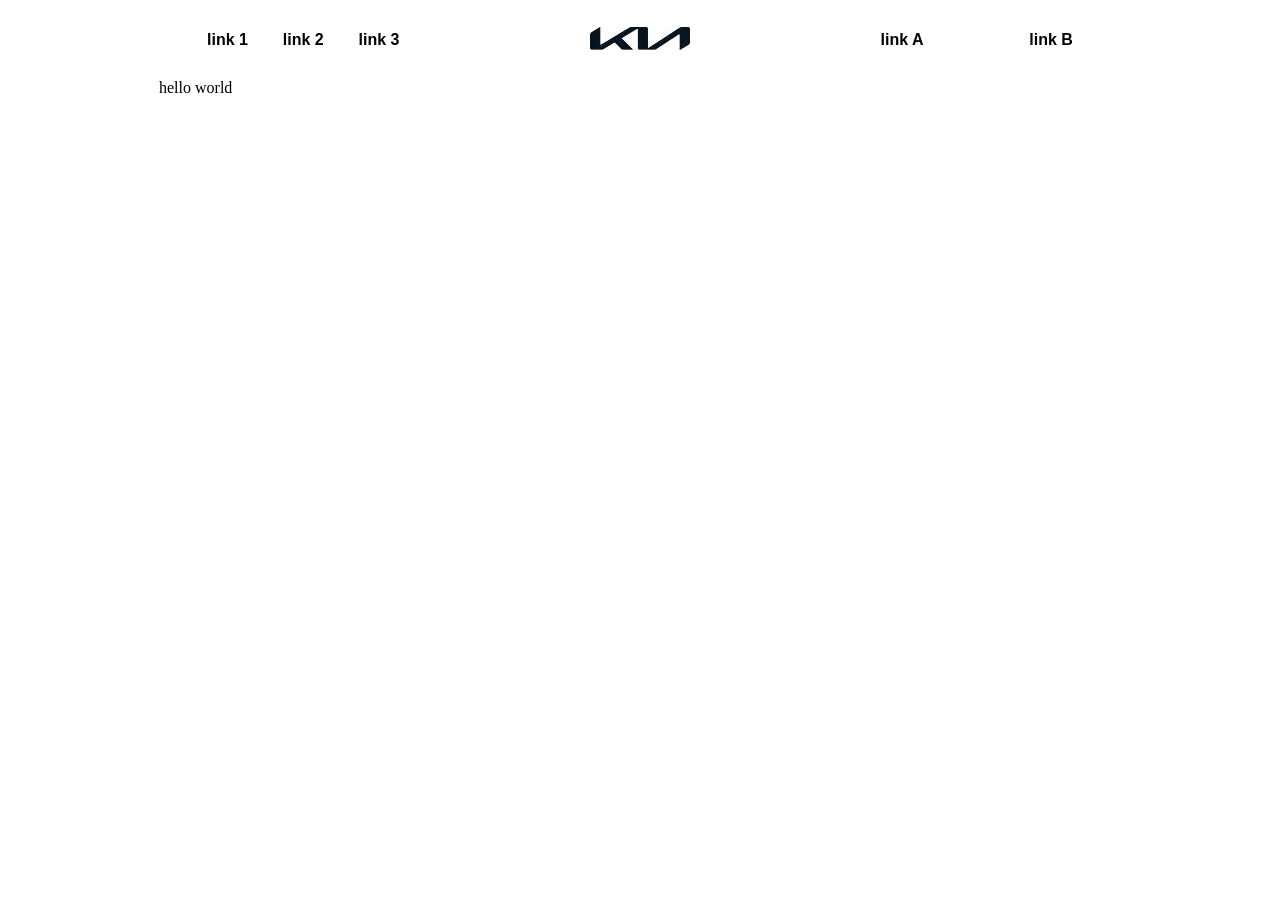
<file: index.html>
<!DOCTYPE html>
<html lang="en">
<head>
    <meta charset="UTF-8">
    <meta name="viewport" content="width=device-width, initial-scale=1.0">
    <title>Car page</title>
    <link rel="stylesheet" href="/css/reset.css">
    <link rel="stylesheet" href="/css/styles.css">
</head>
<body>

    <div id="main-nav">
        <div class="container d-flex">
          
            <div id="section-1" class="d-flex">
                <a href="#" class="nav-link">link 1</a>
                <a href="#" class="nav-link">link 2</a>
                <a href="#" class="nav-link">link 3</a>

     

            </div>
            <div id="section-2" class="d-flex">
                <a href="#"><img src="/img/download.avif" alt="" srcset=""></a>
            </div>
            <div id="section-3" class="d-flex">
                <button class="nav-link">link A</button>
                <button class="nav-link">link B</button>
            </div>

        </div>
    </div>

    <div class="container">
        <h1>hello world</h1>
    </div>
    
</body>
</html>
</file>
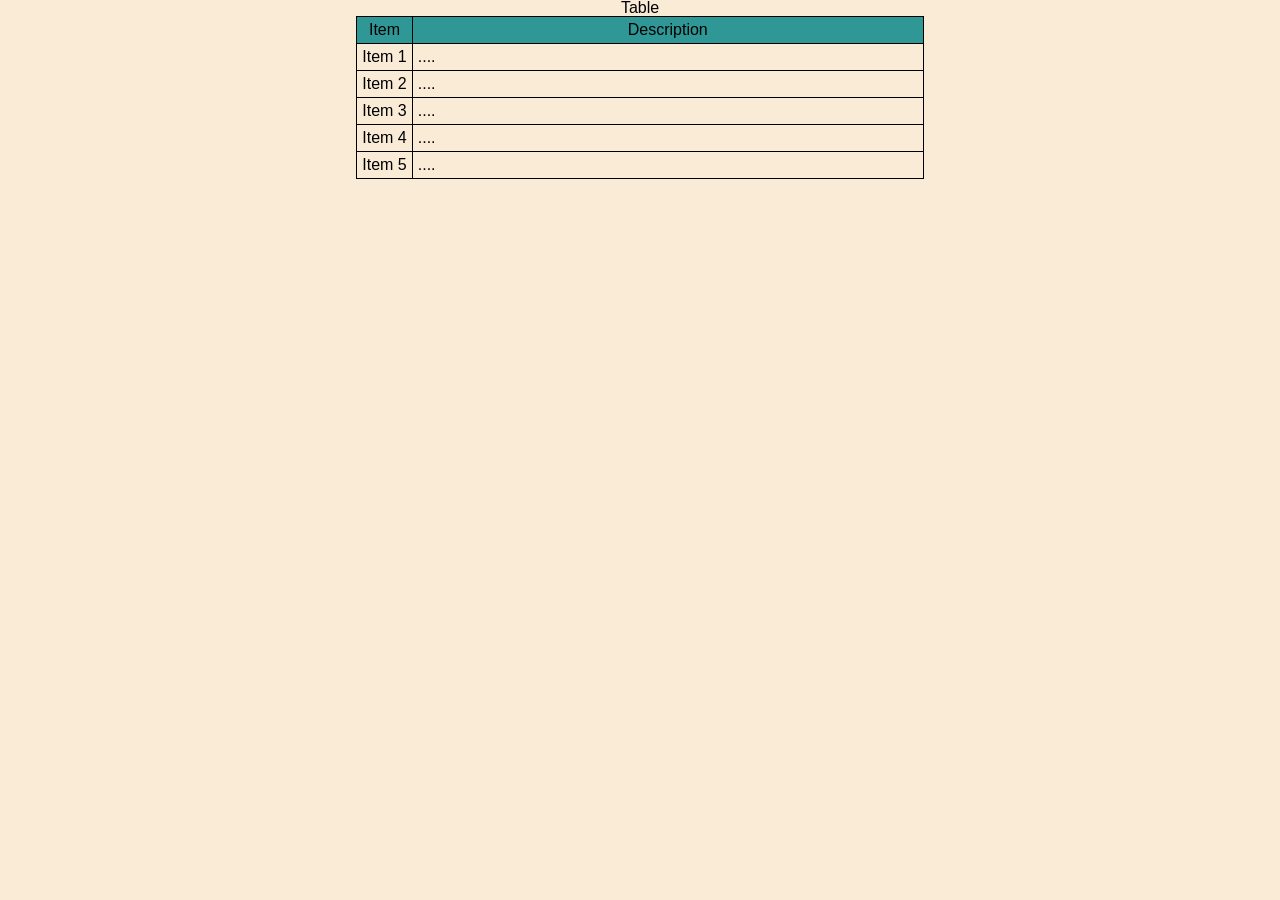
<file: ejer-1/index.html>
<!DOCTYPE html>
<html lang="en">
<head>
    <meta charset="UTF-8">
    <meta name="viewport" content="width=device-width, initial-scale=1.0">
    <link rel="stylesheet" href="reset.css">
    <link rel="stylesheet" href="index.css">
    <title>Tables</title>
</head>
<body>
    <h1>Table</h1>
    <table style="margin: 0 auto;" align="center">
        <tr>
            <th>Item</th>
            <th id="Description" style="width: 500px;">Description</th>
        </tr>
        <tr>
            <td>Item 1</td>
            <td >....</td>
        </tr>
        <tr>
            <td>Item 2</td>
            <td>....</td>
        </tr>
        <tr>
            <td>Item 3</td>
            <td>....</td>
        </tr>
        <tr>
            <td>Item 4</td>
            <td>....</td>
        </tr>
        <tr>
            <td>Item 5</td>
            <td>....</td>
        </tr>
    </table>
</body>
</html>
</file>
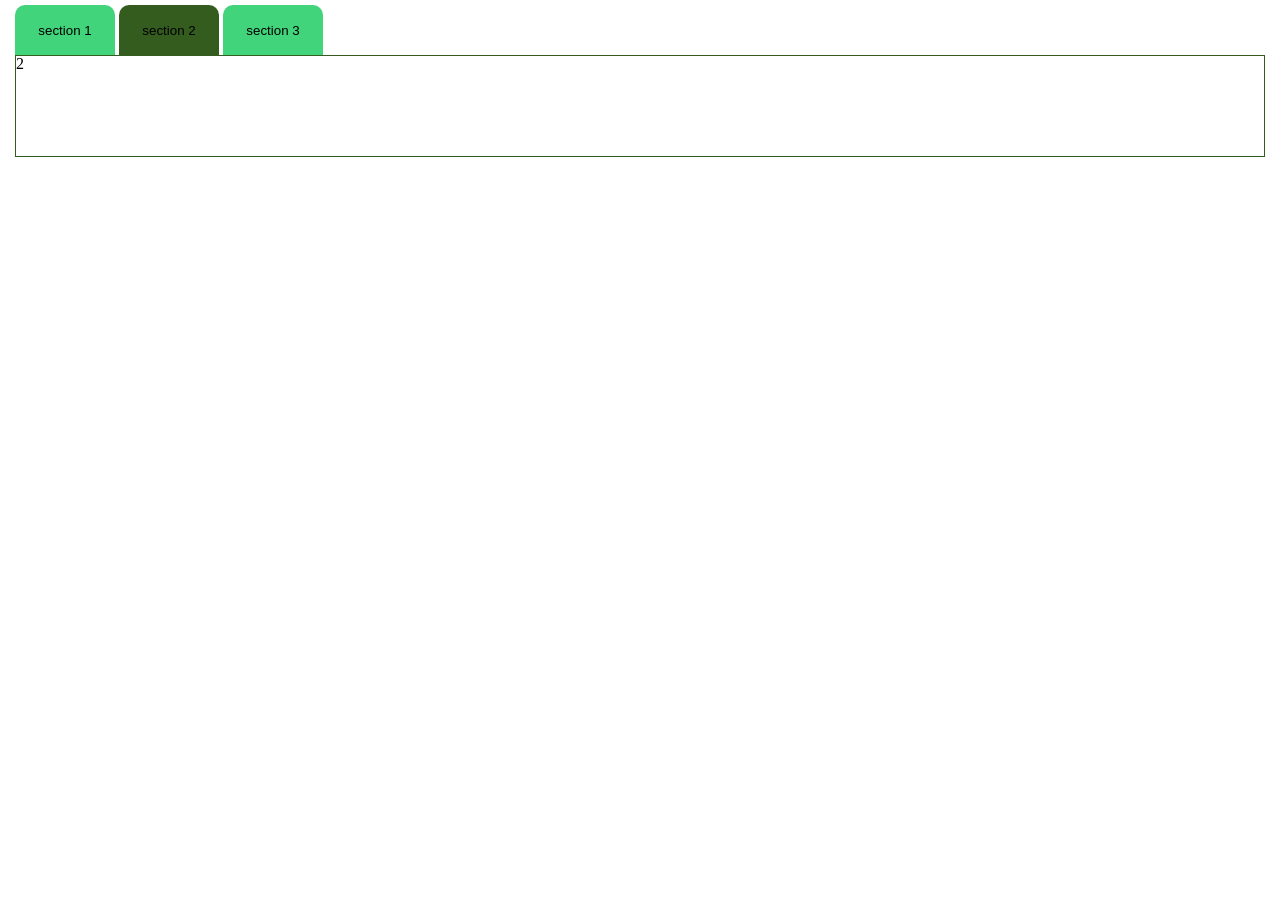
<file: ejer-2.0/index.html>
<!DOCTYPE html>
<html lang="en">
<head>
    <meta charset="UTF-8">
    <meta name="viewport" content="width=device-width, initial-scale=1.0">
    <link rel="stylesheet" href="reset.css">
    <link rel="stylesheet" href="index.css">
    <title>Document</title>
</head>
<body>
    <div class="container">
        <div class="sections">
            <button class="section-selector" id="section1">section 1</button>
            <button class="section-selector active" id="section2">section 2</button>
            <button class="section-selector" id="section3">section 3</button>
        </div>
        <div class="content">
            <div class="section-content display-none" id="content1">1</div>
            <div class="section-content" id="content2">2</div>
            <div class="section-content display-none" id="content3">3</div>
        </div>
    </div>
    <!-- aqui vamos agregar javascript -->
</body>
</html>
</file>
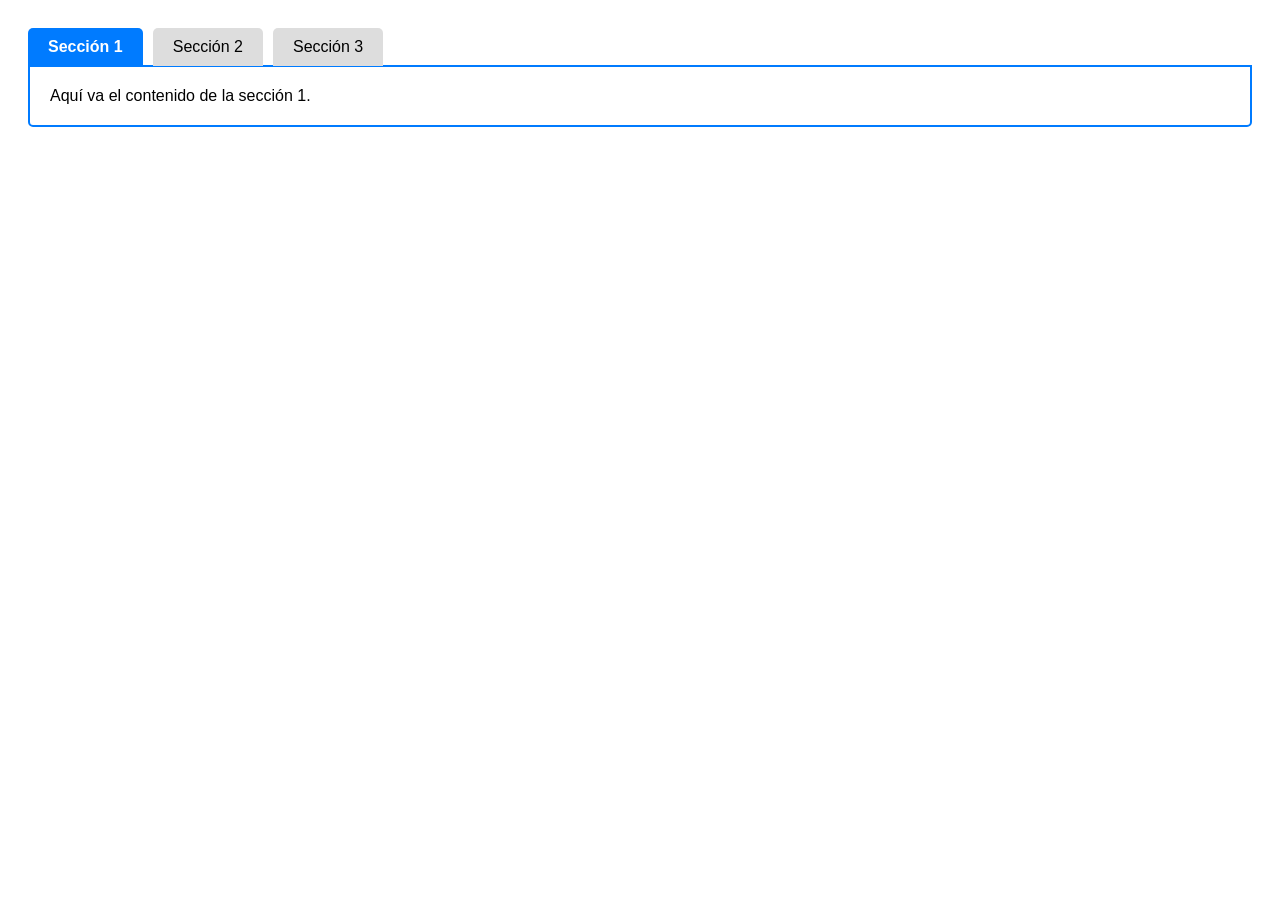
<file: ejer-2.1/index.html>
<!DOCTYPE html>
<html lang="en">
<head>
    <meta charset="UTF-8">
    <meta name="viewport" content="width=device-width, initial-scale=1.0">
    <link rel="stylesheet" href="index.css">
    <title>Document</title>
</head>
<body>
    <div class="tabs">
        <div class="tab active">Sección 1</div>
        <div class="tab">Sección 2</div>
        <div class="tab">Sección 3</div>
    </div>

    <div class="content-box">
        Aquí va el contenido de la sección 1.
    </div>
</body>
</html>
</file>
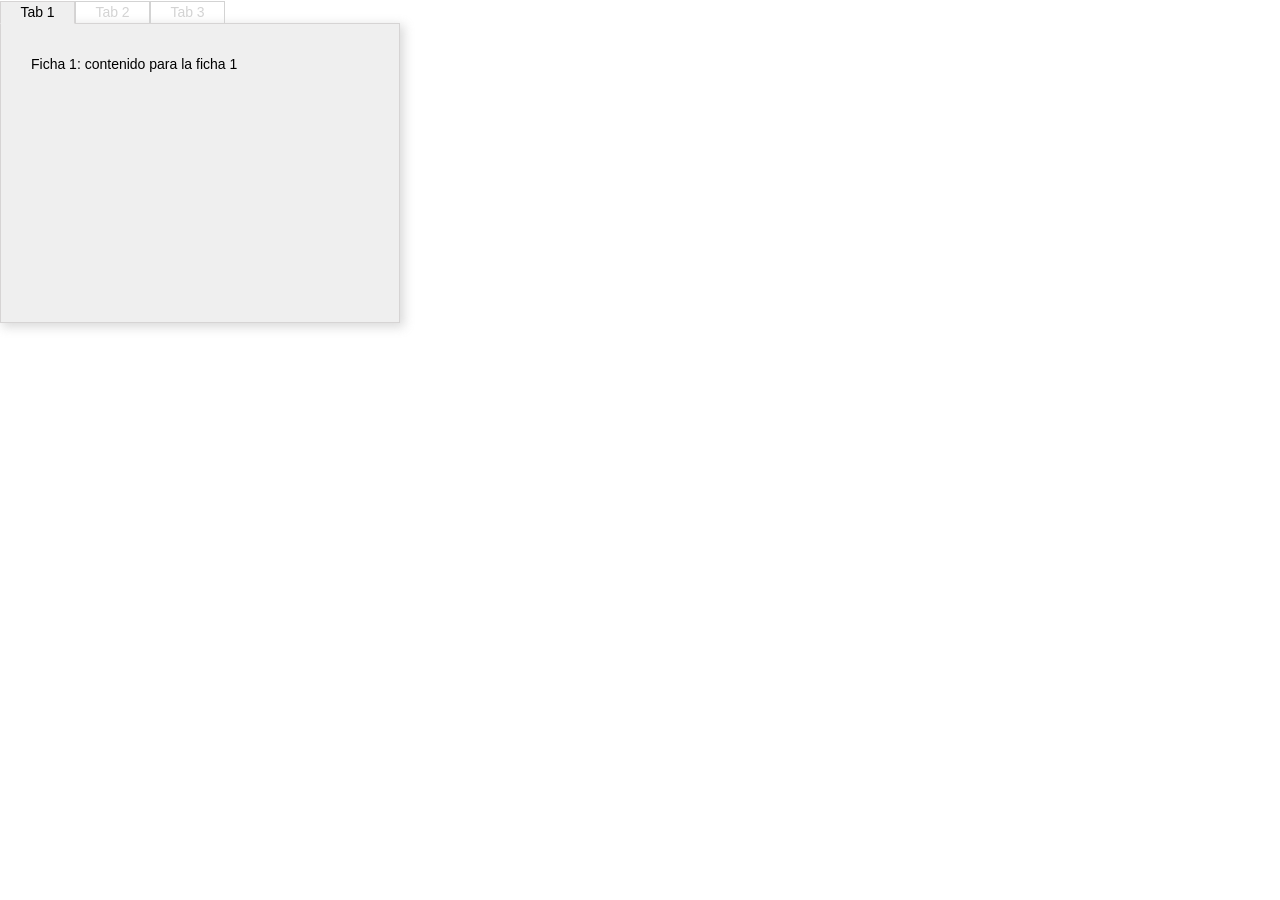
<file: ejer-2/index.html>
<!DOCTYPE html>
<html lang="en">
<head>
    <meta charset="UTF-8">
    <meta name="viewport" content="width=device-width, initial-scale=1.0">
    <link rel="stylesheet" href="index.css">
    <title>Document</title>
</head>
<body>
    <div class="tabsNav">
        <div class="tab">
            <input type="radio" name="tabs" id="t1" checked>
            <label for="t1" >Tab 1</label>
        <div>Ficha 1: contenido para la ficha 1</div>
    </div>
    <div class="tab">
        <input type="radio" name="tabs" id="t2">
        <label for="t2">Tab 2</label>
   <div>Ficha 2: Contenido para la ficha 2.</div>
    </div>
    <div class="tab"> 
        <input type="radio" name="tabs" id="t3">
        <label for="t3">Tab 3</label> 
   <div>Ficha 3: Contenido para la ficha 3</div>
</div>
</body>
</html>
</file>
<file: css/styles.css>
.container{
    width: 100%;
    padding: 0 15px;
}

#main-nav .container{
    display: flex;
    justify-content: space-around;
    height: 80px;
    align-items: center;
}

.d-flex{
    display: flex;
}

.nav-link {
    text-decoration: none;
    color: black;
    font-weight: bold;
    font-family: Arial, Helvetica, sans-serif;
    background-color: transparent;
    border: 0;
    font-size: 16px;
    padding: 0;
}

#section-1{
    width: 20%;
    justify-content: space-between;
}

#section-2{
    width: 30%;
    justify-content: center;

}

#section-3{
    width: 20%;
    justify-content: space-between;

}

@media (min-width: 992px){
    .container{
        max-width: 992px;
        margin: 0 auto;
    }
}
</file>
<file: ejer-1/index.css>
body {
    background-color: antiquewhite;
    font-family: Arial, Helvetica, sans-serif;
}

h1 {
    text-align: center;
}

th,td {
    padding: 5px;
}

th {
    background-color: rgb(48, 151, 151);
}

#Description {
    width: 300px;
}

table ,th ,td {
    border: 1px solid;
    border-collapse: collapse;
}
</file>
<file: ejer-2.0/index.css>
.section-selector {
    background-color: rgb(65, 212, 122);
    width: 100px;
    height: 50px;
    border-radius: 10px 10px 0 0;
    border: 0px solid green;
}

.content {
    border: 1px solid rgb(53, 92, 31);
    height: 100px;
}

.container {
    padding: 5px 15px;
}

.section-selector.active {
    background-color:  rgb(53, 92, 31);
}

.display-none {
    display: none;
}
</file>
<file: ejer-2.1/index.css>
body {
    font-family: Arial, sans-serif;
    padding: 20px;
}

.tabs {
    display: flex;
    gap: 10px; /* separación entre pestañas */
}

.tab {
    padding: 10px 20px;
    border-radius: 5px 5px 0 0;
    background-color: #ddd;
    cursor: pointer;
    text-align: center;
}

.tab.active {
    background-color: #007BFF; /* pestaña activa */
    color: white;
    font-weight: bold;
}

.content-box {
    border: 2px solid #007BFF; /* borde mismo color que pestaña activa */
    padding: 20px;
    margin-top: -1px; /* para pegar con la pestaña */
    border-radius: 0 0 5px 5px;
}
</file>
<file: ejer-2/index.css>
* {
    margin: 0;
    padding: 0;
    box-sizing: border-box;
}

body {
    background-color: white;
    font-family: Arial, Helvetica, sans-serif;
}

:root{
   --fondo:  #efefef;
   --desv: lightgray;
   --borde: #d6d4d4;
   --ancTab: 75px;
}
/*Contiene todo el sistema de tabs*/
.tabsNav{
   position:relative;
   font-family: sans-serif;
   font-size: 14px;
   line-height:150%;
   width: 400px;
   height:300px;
}
/*Las pestañas: cabecera inputs y labels*/ 
.tabsNav .tab{
   display:block;
   position:absolute;
   width:100%;
   height:100%;
}
.tabsNav .tab input{
   display:none;
}
.tabsNav .tab label{
   display:inline-block;
   position:relative;
   top:1px;
   z-index:1000;
   width: var(--ancTab);
   text-align: center;
   text-decoration: none;
   color: var(--desv);
   border: 1px solid var(--desv);
   border-bottom: none;
   cursor: pointer
}
/*Etiquetas de pestañas individuales*/
.tabsNav .tab:nth-of-type(1) label{
   left: 0;
}
.tabsNav .tab:nth-of-type(2) label{
   left: var(--ancTab);
}
.tabsNav .tab:nth-of-type(3) label{
   left: calc(2 * var(--ancTab));
}
/*Las pestañas contenido dentro de los tabs*/
.tabsNav .tab div{
   position: relative;
   box-sizing:border-box;
   display:none;
   top:0;
   left:0;
   width:100%;
   height:100%;
   background: var(--fondo);
   border: 1px solid var(--borde);
   padding: 30px;
   text-align:justify;
   box-shadow:3px 3px 10px 1px #d3d3d3d4;
}
/*Etiquetas pulsadas*/
.tabsNav .tab input:checked + label
{
   color: black;
   border: 1px solid var(--borde);
   background: var(--fondo);
   border-bottom: 1px solid var(--fondo);
}
/*tab visibles*/
.tabsNav .tab input:checked ~ div{
   display:block;
}
</file>
